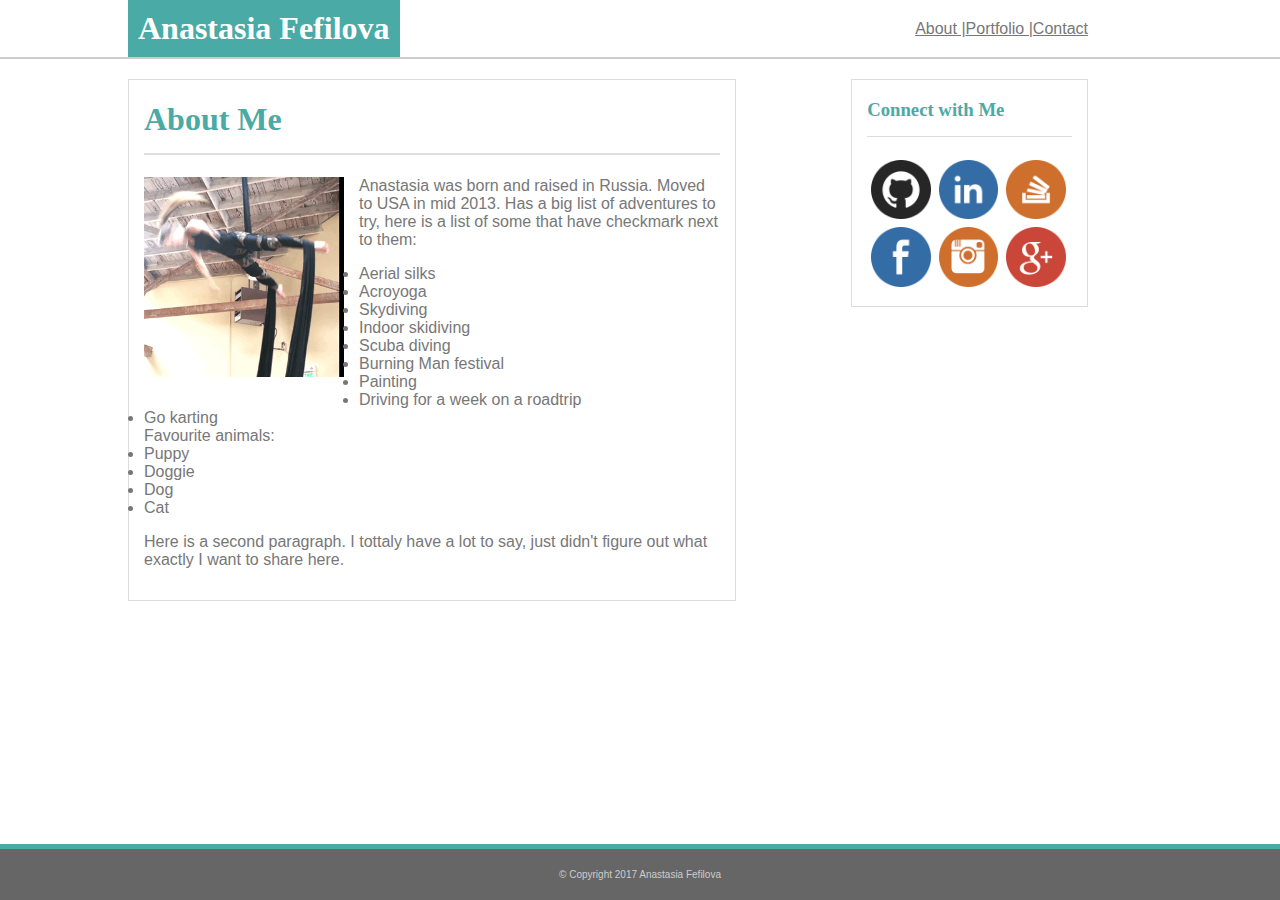
<file: index.html>
<!DOCTYPE html>
<html>
<head>
<!-- 	<link rel="stylesheet" type="text/css" href="assets/css/reset.css">
 -->	<link rel="stylesheet" type="text/css" href="assets/css/style.css">
	<title>Anastasia's Bio</title>
</head>
<body>
	<heading class="heading">
		<h1 id="name">Anastasia Fefilova</h1>
		<nav class=text>
			<a class="nav_bar text" href="index.html"> About | </a>
			<a class="nav_bar text" href="HTML/portfolio.html"> Portfolio |</a>
			<a class="nav_bar text" href="HTML/contact.html"> Contact</a>
		</nav>
	</heading>
	<section class="clearfix">
		<h1 id="about">About Me</h1>
		<article class=text>
			<img src="assets/images/animated.GIF" alt="so sad you can't see my pic" style="width:200px;height:200px;">
			<p >
			Anastasia was born and raised in Russia. Moved to USA in mid 2013. Has a big list of adventures to try, here is a list of some that have checkmark next to them:
			<list>
				<li>Aerial silks</li>
				<li>Acroyoga</li>
				<li>Skydiving</li>
				<li>Indoor skidiving</li>
				<li>Scuba diving</li>
				<li>Burning Man festival</li>
				<li>Painting</li>
				<li>Driving for a week on a roadtrip</li>
				<li>Go karting</li>
			</list>
			Favourite animals:
			<list>
				<li>Puppy</li>
				<li>Doggie</li>
				<li>Dog</li>
				<li>Cat</li>
			</list>
			</p>
			<p>
				Here is a second paragraph. I tottaly have a lot to say, just didn't figure out what exactly I want to share here.
			</p>
		</article>
	</section>
	<aside>
		<h3 id="connect">Connect with Me</h3>
		<a target="_blank" href="https://github.com/AnastasiaFef">
			<img class="connect_netw" src="assets/images/github.png" alt="github">
		</a>
		<a target="_blank" href="https://www.linkedin.com/in/anastasiafefilova">
			<img class="connect_netw" src="assets/images/linkedin.png" alt="linkedin">
		</a>
		<a target="_blank" href="https://stackoverflow.com/users/8763089/anastasia">
			<img class="connect_netw" src="assets/images/stackoverflow.png" alt="stackoverflow">
		</a>
		<a target="_blank" href="https://www.facebook.com/anastasiia.fefilova">
			<img class="connect_netw" src="assets/images/facebook.png" alt="facebook">
		</a>
		<a target="_blank" href="https://www.instagram.com/anastasia.usa/">
			<img class="connect_netw" src="assets/images/instagram.png" alt="instagram">
		</a>
		<a target="_blank" href="https://plus.google.com/u/0/107633270290558547510">
			<img class="connect_netw" src="assets/images/google.png" alt="google">
		</a>
	</aside>
	<footer class=text>
		&copy; Copyright 2017 Anastasia Fefilova
	</footer>
</body>
</html>
</file>
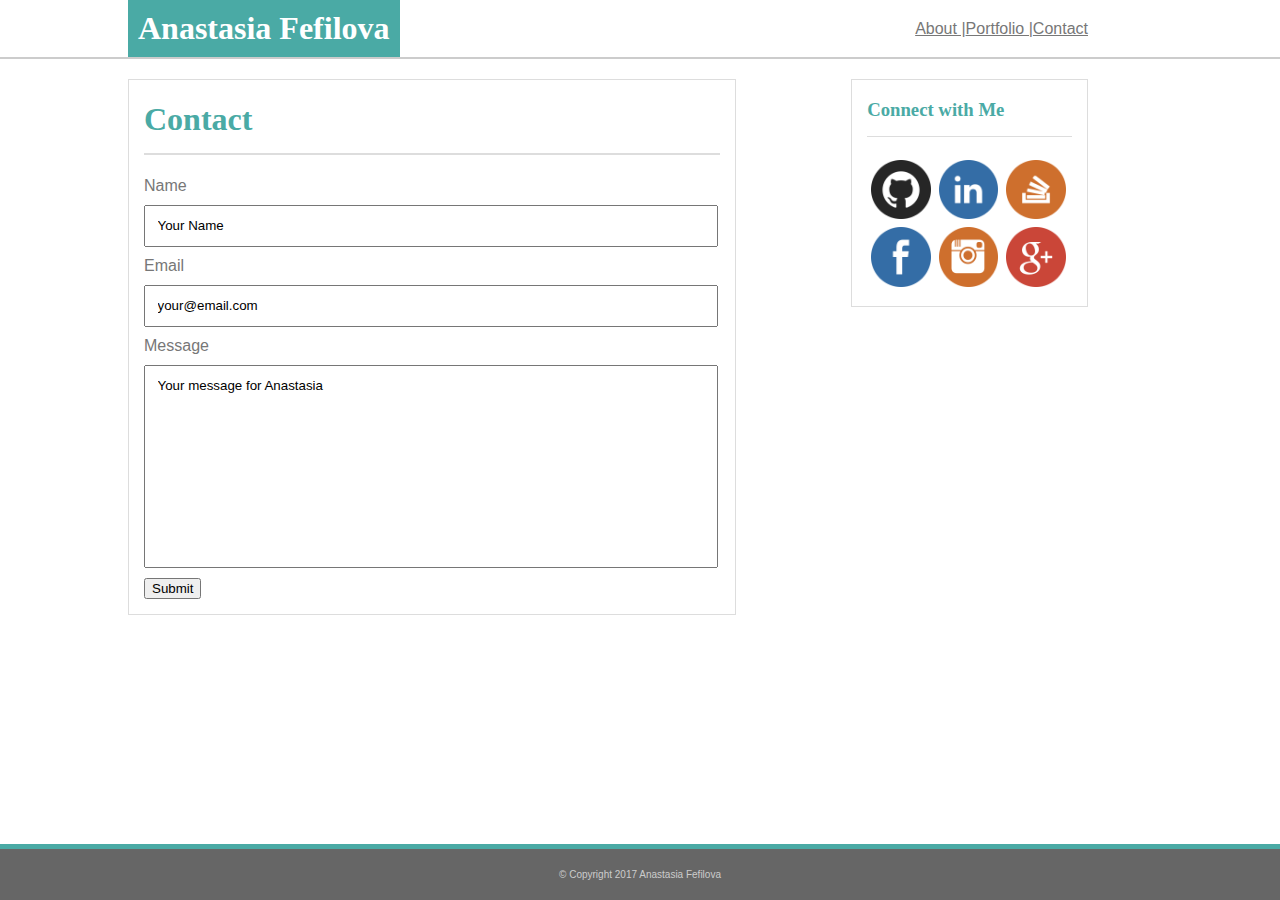
<file: contact.html>
<!DOCTYPE html>
<html>
<head>
	<link rel="stylesheet" type="text/css" href="assets/css/style.css">
	<title>Anastasia's Bio</title>
</head>
<body>
	<heading class="heading">
		<h1 id="name">Anastasia Fefilova</h1>
		<nav class=text>
			<a class="nav_bar text" href="index.html"> About | </a>
			<a class="nav_bar text" href="portfolio.html"> Portfolio | </a>
			<a class="nav_bar text" href="contact.html"> Contact</a>
		</nav>
	</heading>
	<section class="clearfix">
		<h1 id="about">Contact</h1>
		<form class=text>
			Name<br> <input class="inp" type="text" name="name" value="Your Name"><br>
			Email<br><input class="inp" type="text" name="email" value="your@email.com"><br>
			Message<br><input class="inp msg" type="text" name="message" value="Your message for Anastasia"><br>
			<input type="submit" value="Submit">
		</form>
	</section>
	<aside>
		<h3 id="connect">Connect with Me</h3>
		<a target="_blank" href="https://github.com/AnastasiaFef">
			<img class="connect_netw" src="assets/images/github.png" alt="github">
		</a>
		<a target="_blank" href="https://www.linkedin.com/in/anastasiafefilova">
			<img class="connect_netw" src="assets/images/linkedin.png" alt="linkedin">
		</a>
		<a target="_blank" href="https://stackoverflow.com/users/8763089/anastasia">
			<img class="connect_netw" src="assets/images/stackoverflow.png" alt="stackoverflow">
		</a>
		<a target="_blank" href="https://www.facebook.com/anastasiia.fefilova">
			<img class="connect_netw" src="assets/images/facebook.png" alt="facebook">
		</a>
		<a target="_blank" href="https://www.instagram.com/anastasia.usa/">
			<img class="connect_netw" src="assets/images/instagram.png" alt="instagram">
		</a>
		<a target="_blank" href="https://plus.google.com/u/0/107633270290558547510">
			<img class="connect_netw" src="assets/images/google.png" alt="google">
		</a>
	</aside>
	<footer class=text>
		&copy; Copyright 2017 Anastasia Fefilova
	</footer>
</body>
</html>
</file>
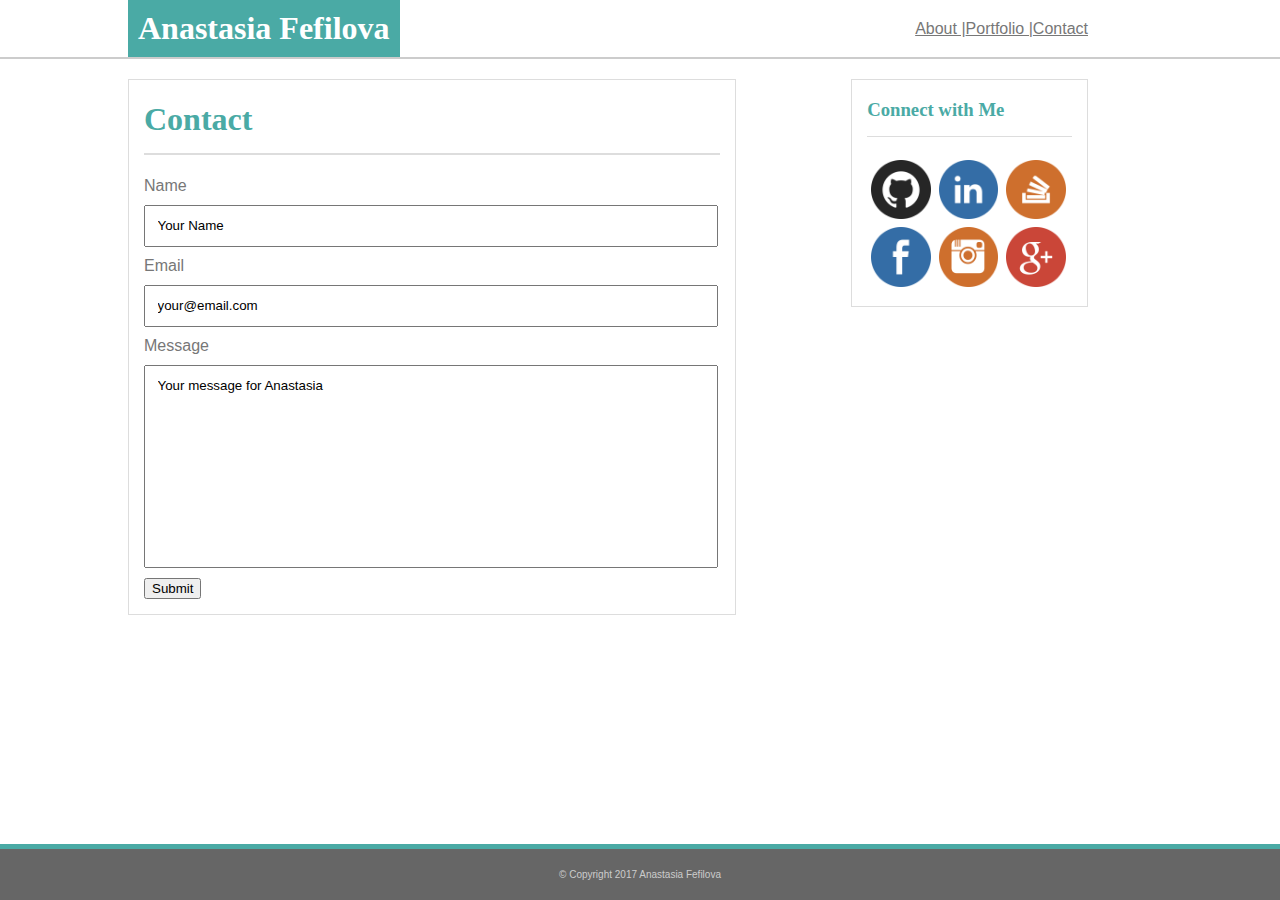
<file: HTML/contact.html>
<!DOCTYPE html>
<html>
<head>
	<link rel="stylesheet" type="text/css" href="../assets/css/style.css">
	<title>Anastasia's Bio</title>
</head>
<body>
	<heading class="heading">
		<h1 id="name">Anastasia Fefilova</h1>
		<nav class=text>
			<a class="nav_bar text" href="../index.html"> About | </a>
			<a class="nav_bar text" href="portfolio.html"> Portfolio | </a>
			<a class="nav_bar text" href="contact.html"> Contact</a>
		</nav>
	</heading>
	<section class="clearfix">
		<h1 id="about">Contact</h1>
		<form class=text>
			Name<br> <input class="inp" type="text" name="name" value="Your Name"><br>
			Email<br><input class="inp" type="text" name="email" value="your@email.com"><br>
			Message<br><input class="inp msg" type="text" name="message" value="Your message for Anastasia"><br>
			<input type="submit" value="Submit">
		</form>
	</section>
	<aside>
		<h3 id="connect">Connect with Me</h3>
		<a target="_blank" href="https://github.com/AnastasiaFef">
			<img class="connect_netw" src="../assets/images/github.png" alt="github">
		</a>
		<a target="_blank" href="https://www.linkedin.com/in/anastasiafefilova">
			<img class="connect_netw" src="../assets/images/linkedin.png" alt="linkedin">
		</a>
		<a target="_blank" href="https://stackoverflow.com/users/8763089/anastasia">
			<img class="connect_netw" src="../assets/images/stackoverflow.png" alt="stackoverflow">
		</a>
		<a target="_blank" href="https://www.facebook.com/anastasiia.fefilova">
			<img class="connect_netw" src="../assets/images/facebook.png" alt="facebook">
		</a>
		<a target="_blank" href="https://www.instagram.com/anastasia.usa/">
			<img class="connect_netw" src="../assets/images/instagram.png" alt="instagram">
		</a>
		<a target="_blank" href="https://plus.google.com/u/0/107633270290558547510">
			<img class="connect_netw" src="../assets/images/google.png" alt="google">
		</a>
	</aside>
	<footer class=text>
		&copy; Copyright 2017 Anastasia Fefilova
	</footer>
</body>
</html>
</file>
<file: assets/css/style.css>
body{
	background-image: url("file:///Users/afefilova/Desktop/UCBX/hw_01/assets/images/brickwall_@2X.png");: 
	width: auto;
	margin: 0;
	padding: 0;
}
.heading{
	position: relative;
	top: 0;
	left: 0;
	right: 0;
	width: 100%;
	border-bottom: 2px solid #cccccc;
	background-color: #ffffff;
	float:left;
}

#name{
	color: white;
	margin-left: 10%;
	margin-top:0;
	margin-bottom: 0;
	background: #4aaaa5;
	padding: 10px; 
	float: left;
	font-family: 'Georgia', Times, Times New Roman, serif;
}
nav{
	float: right;
	margin-right: 15%;
	padding-top: 20px;
/*	padding: auto;
*/}
.nav_bar{
	float: left;
}
/*.clearfix:: {
	overflow: auto;
	content:" ";
	display: block;
	clear: both;
}*/
section{
	float: left;
	background-color: #ffffff;
	width: 45%;
	margin: 20px 3.1% 60px 10%;
	border: 1px solid #dddddd;
	padding: 0 15px 15px 15px;

}
#about{
	color: #4aaaa5;
	padding-bottom: 15px;
	border-bottom: 2px solid #dddddd;
	font-family: 'Georgia', Times, Times New Roman, serif;

}
img{
	float: left;
	margin: 0 15px 15px 0;
}
aside{
	border:1px solid #dddddd;
	float: right;
	margin: 20px 15% 65px 0;
	background-color: #ffffff;
	padding: 0 15px 15px 15px;
	width: 16%;
}
#connect{
	color: #4aaaa5;
	padding-bottom: 15px;
	border-bottom: 1px solid #dddddd;
	font-family: 'Georgia', Times, Times New Roman, serif;

}
footer{
	position: fixed;
	bottom: 0;
	left: 0;
	right:0;
	padding: 20px 0 20px 0;
	text-align: center;
	border-top: 5px solid #4aaaa5;
	background: #666666;
	font-size: 10px;
}
.gallery{
	width: 44%;
}
.text{
	color: #777777;
	font-family: 'Arial', 'Helvetica Neue', Helvetica, sans-serif;
}
.connect_netw{
	width: 29%;
	margin: 2%;
}
footer.text{
	color: #ccc;
}
.inp{
	width: 95%;
	padding: 2%;
	margin: 10px 15px 10px 0;
}
.inp.msg{
	padding-bottom: 30%;
}
</file>
